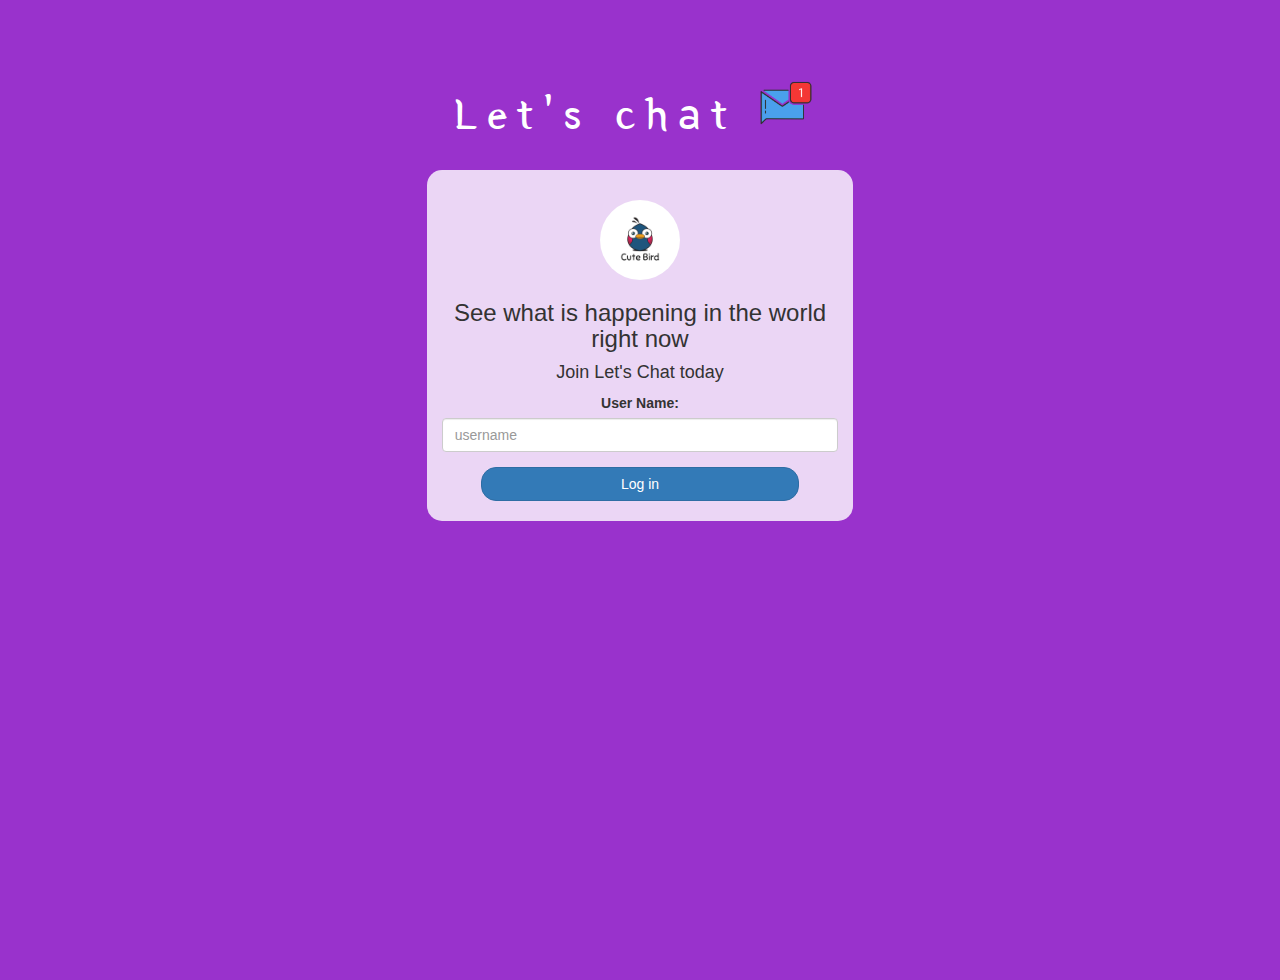
<file: index.html>
<!DOCTYPE html>
<html>
<head>
	<title>Let's chat</title>
<link href="https://fonts.googleapis.com/css?family=Yeon+Sung&display=swap" rel="stylesheet"><meta name="viewport" content="width=device-width, initial-scale=1">

<link rel="stylesheet" href="https://maxcdn.bootstrapcdn.com/bootstrap/3.4.0/css/bootstrap.min.css">
<script src="https://ajax.googleapis.com/ajax/libs/jquery/3.4.1/jquery.min.js"></script>
<script src="https://maxcdn.bootstrapcdn.com/bootstrap/3.4.0/js/bootstrap.min.js"></script>

<link rel="stylesheet" type="text/css" href="style.css">
<script src="kwitter.js"></script>
</head>
<body>
<center>
	<h1 class="header">	
		Let's chat	<sup>
	<img src="m2.png">
	</sup>
</h1>
	<div class="col-lg-4 col-md-6 col-sm-6 col-xs-11 login_div">
	<img src="logo.png" class="logo">
		<h3 >See what is happening in the world right now</h3>
		<h4 >Join Let's Chat today</h4>
		<div class="form-group">
		  <label >User Name:</label>
<input type="text" id="user_name" class="form-control" placeholder="username">
		</div>
		<button onclick="addUser()" id="login_button" class="btn btn-primary">Log in</button>
		<br><br>
	</div>
</center>
</body>
</html>
</file>
<file: style.css>
html, body
{
  height: 100%;
  margin: 0;
}

body
{
background-color:darkorchid;
}

.header
{
	color: white;font-family: 'Yeon Sung';font-size: 45px;letter-spacing: 10px;margin-top: 80px;
}
.header img
{
	width: 80px;margin-left: -15px;
}

.login_div
{
	background: rgba(255,255,255,0.8);float: none;border-radius: 15px;
}

.logo
{
	width: 80px;margin-top: 30px;border-radius: 40px;
}

#login_button
{
	width: 80%;border-radius: 15px;
}

.room_name
{
	cursor: pointer;
	font-size: 20px;
}


#logout
{
	font-size: 20px; float: right;
}


#output
{
	padding: 10px; width:80%;background: rgba(255,255,255,0.8);border-radius: 15px;
}

.input_div_room_page
{
	width: 80%;
}

.input_div label
{
	color: white;font-size: 20px;
}


.input_div_message_page
{
	position: fixed;bottom: 0px;width: 100%;background: rgba(255,255,255,0.8);
}
.input_div_message_page label
{
	color: black;
}
.input_div_message_page #msg
{
	width: 80%;
}
.input_div_message_page button
{
	margin-top: 15px;
	width: 50%; 
}
.color_white
{
	color: white
}

.user_tick
{
	width:20px;
}
.message_h4
{
	padding-left:5px;color:grey;
}
</file>
